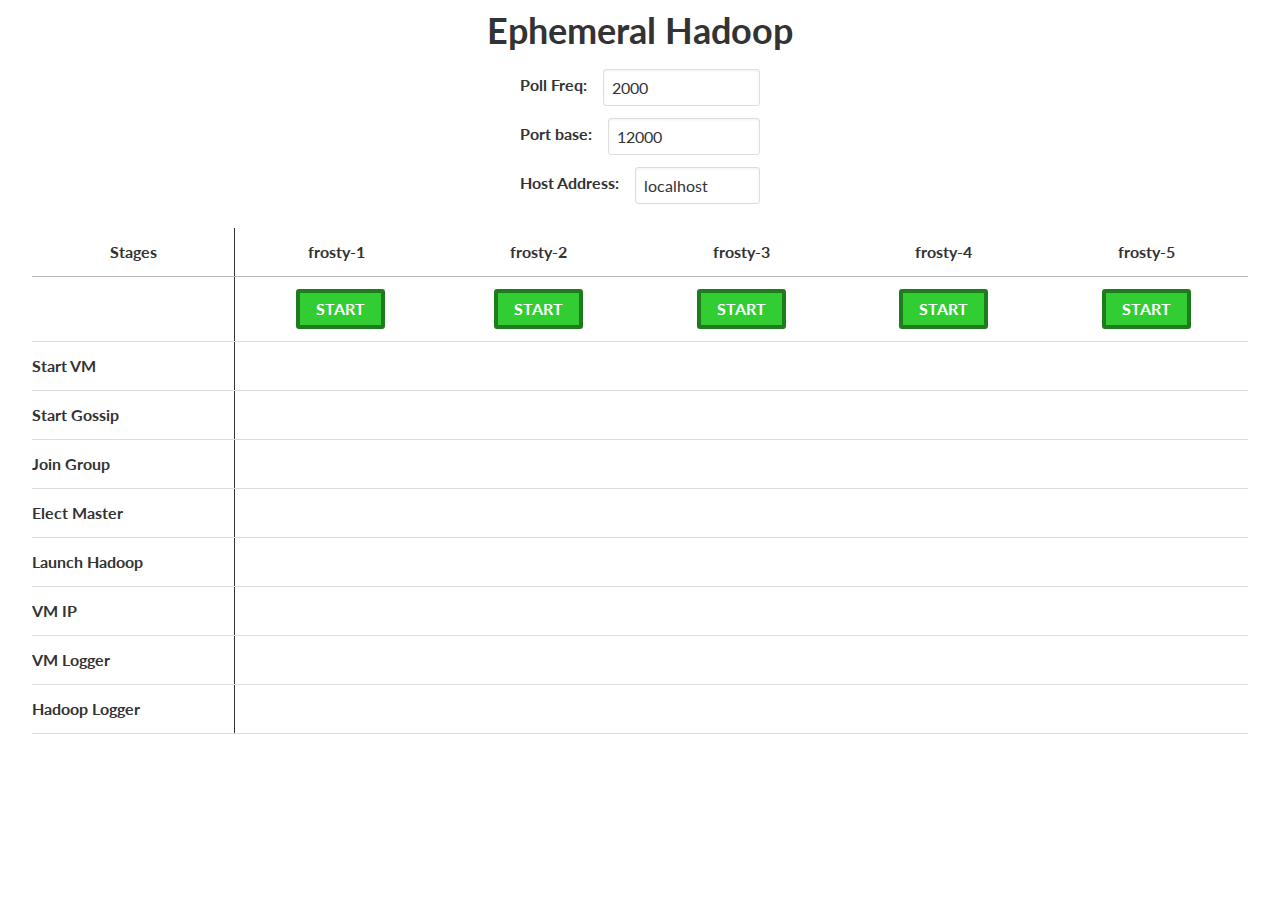
<file: html/host_monitor.html>
<!DOCTYPE html>
<html>
<head lang="en">
  <meta charset="UTF-8"/>
  <meta name="viewport" content="width=device-width, initial-scale=1">
  <title>H for Hadoop</title>

  <!-- Include custom stylesheets-->
  <link rel="stylesheet" href="css/libs/normalize.css"/>
  <link rel="stylesheet" href="css/host_monitor/styles.css"/>

  <script src="js/libs/jquery-2.1.1.min.js"></script>
  <script src="js/host_monitor/script.js"></script>
</head>
<body>
<article class="container">
  <h1>Ephemeral Hadoop</h1>
  <div class="input-container">
    <div class="input-field">
      <label for="poll_freq">Poll Freq:</label>
      <input id="poll_freq" type="text" value="2000"/>
    </div>
    <div class="input-field">
      <label for="port_num">Port base:</label>
      <input id="port_num" type="text" value="12000"/>
    </div>
    <div class="input-field">
      <label for="host_name">Host Address:</label>
      <input id="host_name" type="text" value="localhost"/>
    </div>
  </div>
  <div class="status-container">
    <table class="status-table">
      <colgroup>
        <col class="col-1"/>
        <col class="col-2"/>
        <col class="col-3"/>
        <col class="col-4"/>
        <col class="col-5"/>
        <col class="col-6"/>
      </colgroup>
      <thead>
      <tr>
        <th>Stages</th>
        <th>frosty-1</th>
        <th>frosty-2</th>
        <th>frosty-3</th>
        <th>frosty-4</th>
        <th>frosty-5</th>
      </tr>
      </thead>
      <tbody>
      <tr>
        <td></td>
        <td><button data-num="1" id="frosty-1-btn" class="start">START</button></td>
        <td><button data-num="2" id="frosty-2-btn" class="start">START</button></td>
        <td><button data-num="3" id="frosty-3-btn" class="start">START</button></td>
        <td><button data-num="4" id="frosty-4-btn" class="start">START</button></td>
        <td><button data-num="5" id="frosty-5-btn" class="start">START</button></td>
      </tr>
      <tr class="start-vm">
        <td>Start VM</td>
        <td class="frosty-1"></td>
        <td class="frosty-2"></td>
        <td class="frosty-3"></td>
        <td class="frosty-4"></td>
        <td class="frosty-5"></td>
      </tr>
      <tr class="start-gossip">
        <td>Start Gossip</td>
        <td class="frosty-1"></td>
        <td class="frosty-2"></td>
        <td class="frosty-3"></td>
        <td class="frosty-4"></td>
        <td class="frosty-5"></td>
      </tr>
      <tr class="join-group">
        <td>Join Group</td>
        <td class="frosty-1"></td>
        <td class="frosty-2"></td>
        <td class="frosty-3"></td>
        <td class="frosty-4"></td>
        <td class="frosty-5"></td>
      </tr>
      <tr class="elect-master">
        <td>Elect Master</td>
        <td class="frosty-1"></td>
        <td class="frosty-2"></td>
        <td class="frosty-3"></td>
        <td class="frosty-4"></td>
        <td class="frosty-5"></td>
      </tr>
      <tr class="launch-hadoop">
        <td>Launch Hadoop</td>
        <td class="frosty-1"></td>
        <td class="frosty-2"></td>
        <td class="frosty-3"></td>
        <td class="frosty-4"></td>
        <td class="frosty-5"></td>
      </tr>
      <tr class="vm-ip">
        <td>VM IP</td>
        <td class="frosty-1-vmip"></td>
        <td class="frosty-2-vmip"></td>
        <td class="frosty-3-vmip"></td>
        <td class="frosty-4-vmip"></td>
        <td class="frosty-5-vmip"></td>
      </tr>
      <tr class="vm-logger">
        <td>VM Logger</td>
        <td class="frosty-1-vmlog"></td>
        <td class="frosty-2-vmlog"></td>
        <td class="frosty-3-vmlog"></td>
        <td class="frosty-4-vmlog"></td>
        <td class="frosty-5-vmlog"></td>
      </tr>
      <tr class="hadoop-logger">
        <td>Hadoop Logger</td>
        <td class="frosty-1-hlog"></td>
        <td class="frosty-2-hlog"></td>
        <td class="frosty-3-hlog"></td>
        <td class="frosty-4-hlog"></td>
        <td class="frosty-5-hlog"></td>
      </tr>
      </tbody>
    </table>
  </div>
</article>
</body>
</html>
</file>
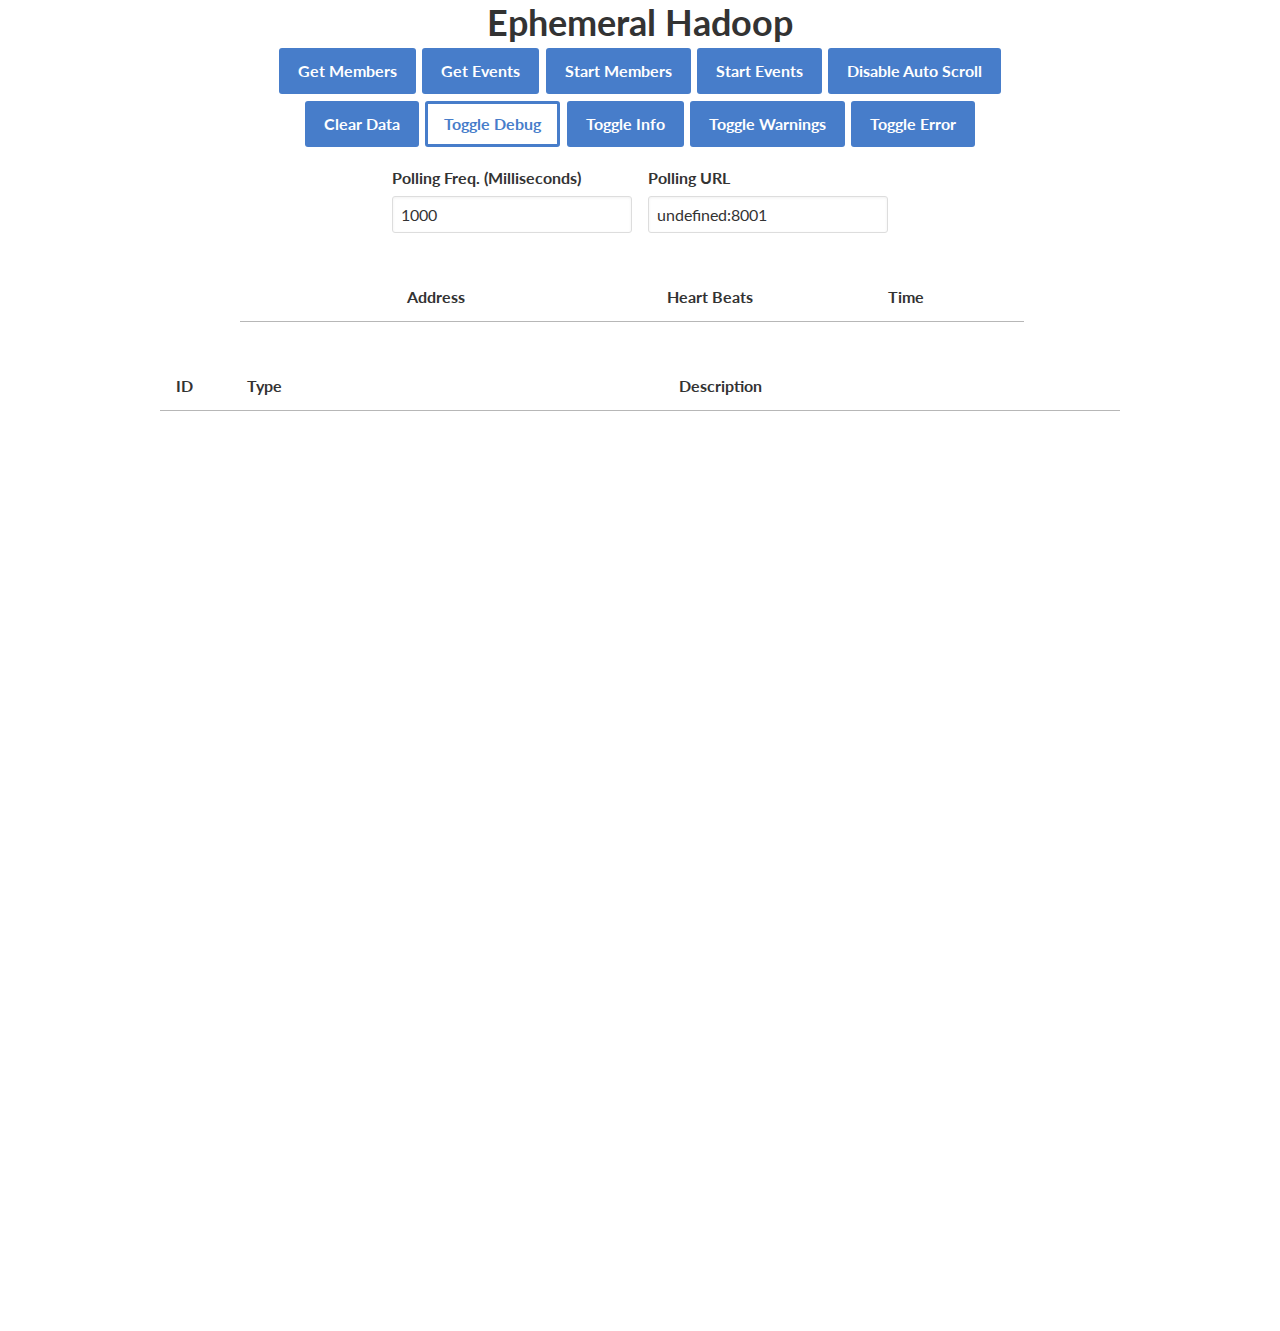
<file: html/logger.html>
<!DOCTYPE html>
<html>
<head lang="en">
  <meta charset="UTF-8"/>
  <meta name="viewport" content="width=device-width, initial-scale=1">
  <title>H for Hadoop</title>

  <!-- Include custom stylesheets-->
  <link rel="stylesheet" href="css/libs/normalize.css"/>
  <link rel="stylesheet" href="css/logger/styles.css"/>

  <script src="js/libs/jquery-2.1.1.min.js"></script>
  <script src="js/logger/script.js"></script>
</head>
<body>
<article class="container">
  <h1>Ephemeral Hadoop</h1>
  <div class="controls_container">
    <div class="button_container">
      <button id="members_button">Get Members</button>
      <button id="events_button">Get Events</button>
      <button id="toggle_members_polling">Start Members</button>
      <button id="toggle_events_polling">Start Events</button>
      <button id="toggle_auto_scroll">Disable Auto Scroll</button>
      <button id="clear_data">Clear Data</button>
      <button class="toggle_events hidden" id="toggle_debug" data-type="debug">Toggle Debug</button>
      <button class="toggle_events" id="toggle_info" data-type="info">Toggle Info</button>
      <button class="toggle_events" id="toggle_warning" data-type="warning">Toggle Warnings</button>
      <button class="toggle_events" id="toggle_error" data-type="error">Toggle Error</button>
    </div>
    <div class="input_container">
      <div class="input_group">
        <label for="polling_freq">Polling Freq. (Milliseconds)</label>
        <input id="polling_freq" type="text" value="1000"/>
      </div>
      <div class="input_group">
        <label for="polling_url">Polling URL</label>
        <input id="polling_url" type="text" value="localhost:8001"/>
      </div>
    </div>
  </div>
  <div class="log_info">
    <div class="members">
      <table class="member_table">
        <thead>
        <tr>
          <th>Address</th>
          <th>Heart Beats</th>
          <th>Time</th>
        </tr>
        </thead>
        <tbody></tbody>
      </table>
    </div>
    <div class="events">
      <table class="event_table hide_debug">
        <thead>
          <tr>
            <th>ID</th>
            <th>Type</th>
            <th>Description</th>
          </tr>
        </thead>
        <tbody>
        </tbody>
      </table>
    </div>
  </div>
</article>
</body>
</html>
</file>
<file: html/css/host_monitor/styles.css>
@import url(https://fonts.googleapis.com/css?family=Lato:300,400,700);
/* Bitters 0.10.0
 * http://bitters.bourbon.io
 * Copyright 2013–2014 thoughtbot, inc.
 * MIT License */
button, input[type="submit"] {
  -webkit-font-smoothing: antialiased;
  background-color: #477DCA;
  border-radius: 3px;
  color: white;
  display: inline-block;
  font-size: 1em;
  font-weight: bold;
  line-height: 1;
  padding: 0.75em 1em;
  text-decoration: none; }
  button:hover, input[type="submit"]:hover {
    background-color: #2c5999;
    color: white; }
  button:disabled, input[type="submit"]:disabled {
    cursor: not-allowed;
    opacity: 0.5; }

body {
  -webkit-font-smoothing: antialiased;
  background-color: white;
  color: #333;
  font-family: lato;
  font-size: 1em;
  line-height: 1.5; }

h1, h2, h3, h4, h5, h6 {
  font-family: lato;
  line-height: 1.25;
  margin: 0;
  text-rendering: optimizeLegibility; }

h1 {
  font-size: 2.25em; }

h2 {
  font-size: 2em; }

h3 {
  font-size: 1.75em; }

h4 {
  font-size: 1.5em; }

h5 {
  font-size: 1.25em; }

h6 {
  font-size: 1em; }

p {
  margin: 0 0 0.75em; }

a {
  transition: color 0.1s linear;
  color: #477DCA;
  text-decoration: none; }
  a:hover {
    color: #2c5999; }
  a:active, a:focus {
    color: #2c5999;
    outline: none; }

hr {
  border-bottom: 1px solid #DDD;
  border-left: none;
  border-right: none;
  border-top: none;
  margin: 1.5em 0; }

img, picture {
  margin: 0;
  max-width: 100%; }

blockquote {
  border-left: 2px solid #DDD;
  color: #595959;
  margin: 1.5em 0;
  padding-left: 0.75em; }

cite {
  color: #737373;
  font-style: italic; }
  cite:before {
    content: "\2014 \00A0"; }

fieldset {
  background: #f7f7f7;
  border: 1px solid #DDD;
  margin: 0 0 0.75em 0;
  padding: 1.5em; }

input, label, select {
  display: block;
  font-family: lato;
  font-size: 1em; }

label {
  font-weight: bold;
  margin-bottom: 0.375em; }
  label.required:after {
    content: "*"; }
  label abbr {
    display: none; }

textarea, input[type="email"], input[type="number"], input[type="password"], input[type="search"], input[type="tel"], input[type="text"], input[type="url"], input[type="color"], input[type="date"], input[type="datetime"], input[type="datetime-local"], input[type="month"], input[type="time"], input[type="week"], select[multiple=multiple] {
  box-sizing: border-box;
  transition: border-color;
  background-color: white;
  border-radius: 3px;
  border: 1px solid #DDD;
  box-shadow: inset 0 1px 3px rgba(0, 0, 0, 0.06);
  font-family: lato;
  font-size: 1em;
  margin-bottom: 0.75em;
  padding: 0.5em 0.5em;
  width: 100%; }
  textarea:hover, input[type="email"]:hover, input[type="number"]:hover, input[type="password"]:hover, input[type="search"]:hover, input[type="tel"]:hover, input[type="text"]:hover, input[type="url"]:hover, input[type="color"]:hover, input[type="date"]:hover, input[type="datetime"]:hover, input[type="datetime-local"]:hover, input[type="month"]:hover, input[type="time"]:hover, input[type="week"]:hover, select[multiple=multiple]:hover {
    border-color: #c4c4c4; }
  textarea:focus, input[type="email"]:focus, input[type="number"]:focus, input[type="password"]:focus, input[type="search"]:focus, input[type="tel"]:focus, input[type="text"]:focus, input[type="url"]:focus, input[type="color"]:focus, input[type="date"]:focus, input[type="datetime"]:focus, input[type="datetime-local"]:focus, input[type="month"]:focus, input[type="time"]:focus, input[type="week"]:focus, select[multiple=multiple]:focus {
    border-color: #477DCA;
    box-shadow: inset 0 1px 3px rgba(0, 0, 0, 0.06), 0 0 5px rgba(55, 112, 192, 0.7);
    outline: none; }

textarea {
  resize: vertical; }

input[type="search"] {
  -webkit-appearance: none;
  -moz-appearance: none;
  -ms-appearance: none;
  -o-appearance: none;
  appearance: none; }

input[type="checkbox"], input[type="radio"] {
  display: inline;
  margin-right: 0.375em; }

input[type="file"] {
  padding-bottom: 0.75em;
  width: 100%; }

select {
  margin-bottom: 1.5em;
  max-width: 100%;
  width: auto; }

table {
  border-collapse: collapse;
  margin: 0.75em 0;
  table-layout: fixed;
  width: 100%; }

th {
  border-bottom: 1px solid #b7b7b7;
  font-weight: bold;
  padding: 0.75em 0;
  text-align: left; }

td {
  border-bottom: 1px solid #DDD;
  padding: 0.75em 0; }

tr, td, th {
  vertical-align: middle; }

ul, ol {
  margin: 0;
  padding: 0;
  list-style-type: none; }

dl {
  margin-bottom: 0.75em; }
  dl dt {
    font-weight: bold;
    margin-top: 0.75em; }
  dl dd {
    margin: 0; }

button, input[type="submit"] {
  -webkit-appearance: none;
  -moz-appearance: none;
  -ms-appearance: none;
  -o-appearance: none;
  appearance: none;
  border: none;
  cursor: pointer;
  -webkit-user-select: none;
     -moz-user-select: none;
      -ms-user-select: none;
          user-select: none;
  vertical-align: middle;
  white-space: nowrap; }

body {
  font-size: 100%; }
  @media (min-width: 37.5em) {
    body {
      font-size: 112.5%; } }
  @media (min-width: 50em) {
    body {
      font-size: 125%; } }
  @media (min-width: 64.375em) {
    body {
      font-size: 137.5%; } }

button.confirm {
  background-color: #1fb3f6 !important;
  font-weight: bold !important; }
  button.confirm:hover {
    background-color: #1686B9 !important; }

body {
  font-size: 100%; }

.container {
  max-width: 95%;
  margin: 0.5em auto; }

h1 {
  text-align: center; }

.input-container {
  margin-top: 1em; }
  .input-container .input-field {
    display: -webkit-flex;
    display: -ms-flexbox;
    display: flex;
    width: 15em;
    margin: 0 auto; }
    .input-container .input-field label {
      -webkit-flex-shrink: 0;
          -ms-flex-negative: 0;
              flex-shrink: 0;
      margin-right: 1em;
      line-height: 2em; }

.status-container .status-table .col-1 {
  border-right: 0.1em solid #333; }
.status-container .status-table th, .status-container .status-table tr:first-child {
  text-align: center; }
.status-container .status-table tr td:nth-child(2) {
  padding-left: 0.5em; }
.status-container .status-table tr td:first-child {
  font-weight: bold; }
.status-container .status-table tr td[class^="frosty-"] {
  font-size: 1.2em;
  line-height: 1em;
  text-align: center; }
.status-container .status-table button {
  padding: 0.5em 1em; }
.status-container .status-table button.start {
  background-color: limegreen;
  border: 0.3em solid #1e7b1e; }
  .status-container .status-table button.start:hover {
    background-color: #1e7b1e; }
.status-container .status-table button.stop {
  background-color: red;
  border: 0.3em solid #990000; }
  .status-container .status-table button.stop:hover {
    background-color: #990000; }
.status-container .status-table .in-progress.animate {
  -webkit-animation: pulse 1500ms infinite;
          animation: pulse 1500ms infinite; }
.status-container .status-table .done {
  background-color: greenyellow; }

@-webkit-keyframes pulse {
  0% {
    background-color: transparent; }

  50% {
    background-color: #ff8f66; }

  100% {
    background-color: transparent; } }

@keyframes pulse {
  0% {
    background-color: transparent; }

  50% {
    background-color: #ff8f66; }

  100% {
    background-color: transparent; } }
</file>
<file: html/css/logger/styles.css>
@import url(https://fonts.googleapis.com/css?family=Lato:300,400,700);
/* Bitters 0.10.0
 * http://bitters.bourbon.io
 * Copyright 2013–2014 thoughtbot, inc.
 * MIT License */
button, input[type="submit"] {
  -webkit-font-smoothing: antialiased;
  background-color: #477DCA;
  border-radius: 3px;
  color: white;
  display: inline-block;
  font-size: 1em;
  font-weight: bold;
  line-height: 1;
  padding: 0.75em 1em;
  text-decoration: none; }
  button:hover, input[type="submit"]:hover {
    background-color: #2c5999;
    color: white; }
  button:disabled, input[type="submit"]:disabled {
    cursor: not-allowed;
    opacity: 0.5; }

body {
  -webkit-font-smoothing: antialiased;
  background-color: white;
  color: #333;
  font-family: lato;
  font-size: 1em;
  line-height: 1.5; }

h1, h2, h3, h4, h5, h6 {
  font-family: lato;
  line-height: 1.25;
  margin: 0;
  text-rendering: optimizeLegibility; }

h1 {
  font-size: 2.25em; }

h2 {
  font-size: 2em; }

h3 {
  font-size: 1.75em; }

h4 {
  font-size: 1.5em; }

h5 {
  font-size: 1.25em; }

h6 {
  font-size: 1em; }

p {
  margin: 0 0 0.75em; }

a {
  transition: color 0.1s linear;
  color: #477DCA;
  text-decoration: none; }
  a:hover {
    color: #2c5999; }
  a:active, a:focus {
    color: #2c5999;
    outline: none; }

hr {
  border-bottom: 1px solid #DDD;
  border-left: none;
  border-right: none;
  border-top: none;
  margin: 1.5em 0; }

img, picture {
  margin: 0;
  max-width: 100%; }

blockquote {
  border-left: 2px solid #DDD;
  color: #595959;
  margin: 1.5em 0;
  padding-left: 0.75em; }

cite {
  color: #737373;
  font-style: italic; }
  cite:before {
    content: "\2014 \00A0"; }

fieldset {
  background: #f7f7f7;
  border: 1px solid #DDD;
  margin: 0 0 0.75em 0;
  padding: 1.5em; }

input, label, select {
  display: block;
  font-family: lato;
  font-size: 1em; }

label {
  font-weight: bold;
  margin-bottom: 0.375em; }
  label.required:after {
    content: "*"; }
  label abbr {
    display: none; }

textarea, input[type="email"], input[type="number"], input[type="password"], input[type="search"], input[type="tel"], input[type="text"], input[type="url"], input[type="color"], input[type="date"], input[type="datetime"], input[type="datetime-local"], input[type="month"], input[type="time"], input[type="week"], select[multiple=multiple] {
  box-sizing: border-box;
  transition: border-color;
  background-color: white;
  border-radius: 3px;
  border: 1px solid #DDD;
  box-shadow: inset 0 1px 3px rgba(0, 0, 0, 0.06);
  font-family: lato;
  font-size: 1em;
  margin-bottom: 0.75em;
  padding: 0.5em 0.5em;
  width: 100%; }
  textarea:hover, input[type="email"]:hover, input[type="number"]:hover, input[type="password"]:hover, input[type="search"]:hover, input[type="tel"]:hover, input[type="text"]:hover, input[type="url"]:hover, input[type="color"]:hover, input[type="date"]:hover, input[type="datetime"]:hover, input[type="datetime-local"]:hover, input[type="month"]:hover, input[type="time"]:hover, input[type="week"]:hover, select[multiple=multiple]:hover {
    border-color: #c4c4c4; }
  textarea:focus, input[type="email"]:focus, input[type="number"]:focus, input[type="password"]:focus, input[type="search"]:focus, input[type="tel"]:focus, input[type="text"]:focus, input[type="url"]:focus, input[type="color"]:focus, input[type="date"]:focus, input[type="datetime"]:focus, input[type="datetime-local"]:focus, input[type="month"]:focus, input[type="time"]:focus, input[type="week"]:focus, select[multiple=multiple]:focus {
    border-color: #477DCA;
    box-shadow: inset 0 1px 3px rgba(0, 0, 0, 0.06), 0 0 5px rgba(55, 112, 192, 0.7);
    outline: none; }

textarea {
  resize: vertical; }

input[type="search"] {
  -webkit-appearance: none;
  -moz-appearance: none;
  -ms-appearance: none;
  -o-appearance: none;
  appearance: none; }

input[type="checkbox"], input[type="radio"] {
  display: inline;
  margin-right: 0.375em; }

input[type="file"] {
  padding-bottom: 0.75em;
  width: 100%; }

select {
  margin-bottom: 1.5em;
  max-width: 100%;
  width: auto; }

table {
  border-collapse: collapse;
  margin: 0.75em 0;
  table-layout: fixed;
  width: 100%; }

th {
  border-bottom: 1px solid #b7b7b7;
  font-weight: bold;
  padding: 0.75em 0;
  text-align: left; }

td {
  border-bottom: 1px solid #DDD;
  padding: 0.75em 0; }

tr, td, th {
  vertical-align: middle; }

ul, ol {
  margin: 0;
  padding: 0;
  list-style-type: none; }

dl {
  margin-bottom: 0.75em; }
  dl dt {
    font-weight: bold;
    margin-top: 0.75em; }
  dl dd {
    margin: 0; }

button, input[type="submit"] {
  -webkit-appearance: none;
  -moz-appearance: none;
  -ms-appearance: none;
  -o-appearance: none;
  appearance: none;
  border: none;
  cursor: pointer;
  -webkit-user-select: none;
     -moz-user-select: none;
      -ms-user-select: none;
          user-select: none;
  vertical-align: middle;
  white-space: nowrap; }

body {
  font-size: 100%; }
  @media (min-width: 37.5em) {
    body {
      font-size: 112.5%; } }
  @media (min-width: 50em) {
    body {
      font-size: 125%; } }
  @media (min-width: 64.375em) {
    body {
      font-size: 137.5%; } }

button.confirm {
  background-color: #1fb3f6 !important;
  font-weight: bold !important; }
  button.confirm:hover {
    background-color: #1686B9 !important; }

body {
  font-size: 100%; }

h1 {
  text-align: center; }

.container {
  max-width: 95%;
  margin: 0 auto;
  height: 100vh;
  max-height: 100vh; }

.controls_container .button_container {
  margin-top: 1em;
  display: -webkit-flex;
  display: -ms-flexbox;
  display: flex;
  -webkit-justify-content: center;
      -ms-flex-pack: center;
          justify-content: center;
  -webkit-flex-wrap: wrap;
      -ms-flex-wrap: wrap;
          flex-wrap: wrap;
  width: 50em;
  margin: 0 auto; }
  .controls_container .button_container button {
    margin: 0.2em;
    border: 0.2em solid transparent; }
  .controls_container .button_container button:hover {
    background-color: white;
    color: #477DCA;
    border: 0.2em solid #477DCA; }
  .controls_container .button_container button.hidden {
    background-color: white;
    color: #477DCA;
    border: 0.2em solid #477DCA; }
  .controls_container .button_container button.hidden:hover {
    background-color: #e5edf8; }
.controls_container .input_container {
  margin: 1em auto 0 auto;
  display: -webkit-flex;
  display: -ms-flexbox;
  display: flex;
  -webkit-justify-content: center;
      -ms-flex-pack: center;
          justify-content: center; }
  .controls_container .input_container .input_group {
    padding: 0 0.5em; }
  .controls_container .input_container input {
    width: 15em; }
  .controls_container .input_container input.disabled {
    background-color: #b3b3b3;
    color: white; }

.log_info {
  display: -webkit-flex;
  display: -ms-flexbox;
  display: flex;
  padding-top: 1em;
  -webkit-flex-direction: column;
      -ms-flex-direction: column;
          flex-direction: column;
  -webkit-justify-content: center;
      -ms-flex-pack: center;
          justify-content: center;
  -webkit-align-items: center;
      -ms-flex-align: center;
          align-items: center; }
  .log_info th {
    text-align: center; }
  .log_info .members {
    -webkit-flex-grow: 1;
        -ms-flex-positive: 1;
            flex-grow: 1;
    padding-right: 1em;
    margin-bottom: 1em;
    max-width: 50em; }
    .log_info .members tr td:nth-child(1), .log_info .members tr th:nth-child(1) {
      text-align: center; }
    .log_info .members tr td:nth-child(2), .log_info .members tr th:nth-child(2) {
      text-align: center;
      width: 20%; }
    .log_info .members tr td:nth-child(3), .log_info .members tr th:nth-child(3) {
      text-align: center;
      width: 30%; }
    .log_info .members tr.me {
      background-color: #e5edf8; }
    .log_info .members tr.master {
      background-color: lightgreen;
      font-weight: bold; }
  .log_info .events {
    -webkit-flex-grow: 3;
        -ms-flex-positive: 3;
            flex-grow: 3;
    margin-bottom: 0.5em;
    width: 60em; }
    .log_info .events table tbody, .log_info .events table thead {
      display: block; }
    .log_info .events table tbody {
      overflow: auto;
      height: 100vh; }
    .log_info .events th:nth-child(1) {
      width: 3em; }
    .log_info .events th:nth-child(2) {
      width: 7em; }
    .log_info .events th:nth-child(3) {
      width: 50em; }
    .log_info .events tr td {
      text-align: center; }
      .log_info .events tr td:nth-child(1) {
        width: 3em; }
      .log_info .events tr td:nth-child(2) {
        width: 7em; }
      .log_info .events tr td:nth-child(3) {
        text-align: left;
        width: 50em; }
    .log_info .events .event_table.hide_debug tr[data-event-type="DEBUG"] {
      display: none; }
    .log_info .events .event_table.hide_info tr[data-event-type="INFO"] {
      display: none; }
    .log_info .events .event_table.hide_warning tr[data-event-type="WARNING"] {
      display: none; }
    .log_info .events .event_table.hide_error tr[data-event-type="ERROR"] {
      display: none; }
</file>
